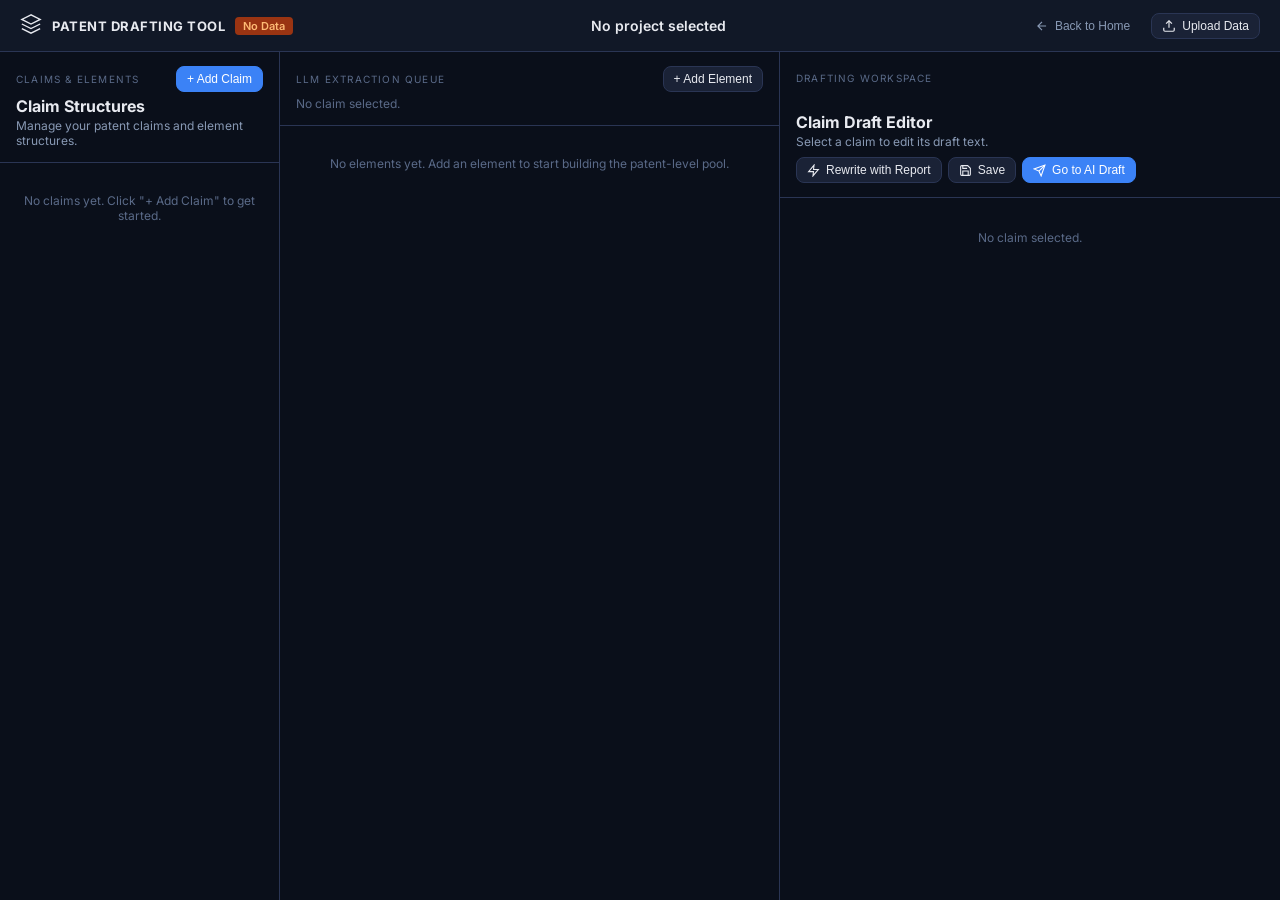
<file: static/workspace.html>
<!DOCTYPE html>
<html lang="en">
<head>
  <meta charset="UTF-8">
  <meta name="viewport" content="width=device-width, initial-scale=1.0">
  <title>Claim Workspace — Patent Drafting Tool</title>
  <link rel="stylesheet" href="/static/cs/style.css?v=11">
  <link href="https://fonts.googleapis.com/css2?family=Inter:wght@400;500;600;700&display=swap" rel="stylesheet">
</head>
<body class="workspace-page">

  <!-- ═══════════════════════════════════════════════════════════
       NAVBAR
       ═══════════════════════════════════════════════════════════ -->
  <nav class="ws-navbar">
    <div class="ws-navbar-left">
      <!-- Product logo / icon -->
      <div class="ws-navbar-logo">
        <svg viewBox="0 0 24 24" fill="none" stroke="currentColor" stroke-width="1.5" width="22" height="22">
          <path d="M12 2L2 7l10 5 10-5-10-5z"/>
          <path d="M2 17l10 5 10-5"/>
          <path d="M2 12l10 5 10-5"/>
        </svg>
      </div>
      <span class="ws-navbar-title">PATENT DRAFTING TOOL</span>
      <span class="ws-status-badge" id="statusBadge">No Data</span>
    </div>

    <div class="ws-navbar-center">
      <span class="ws-patent-name" id="navPatentName">Loading…</span>
    </div>

    <div class="ws-navbar-right">
      <button class="btn btn-sm btn-ghost" onclick="goHome()">
        <svg viewBox="0 0 24 24" fill="none" stroke="currentColor" stroke-width="2" width="14" height="14">
          <path d="M19 12H5M12 5l-7 7 7 7"/>
        </svg>
        Back to Home
      </button>
      <button class="btn btn-sm" onclick="goUpload()">
        <svg viewBox="0 0 24 24" fill="none" stroke="currentColor" stroke-width="2" width="14" height="14">
          <path d="M21 15v4a2 2 0 0 1-2 2H5a2 2 0 0 1-2-2v-4"/>
          <polyline points="17 8 12 3 7 8"/>
          <line x1="12" y1="3" x2="12" y2="15"/>
        </svg>
        Upload Data
      </button>
    </div>
  </nav>

  <!-- ═══════════════════════════════════════════════════════════
       WORKSPACE — 3-panel layout
       ═══════════════════════════════════════════════════════════ -->
  <div class="ws-layout">

    <!-- ── Left panel: Claims & Elements ──────────────────────── -->
    <section class="ws-panel" id="panelClaims">
      <div class="ws-panel-header">
        <div class="ws-panel-title-row">
          <span class="ws-panel-label">CLAIMS &amp; ELEMENTS</span>
          <button class="btn btn-sm btn-primary" id="btnAddClaim" onclick="openAddClaimModal()">
            + Add Claim
          </button>
        </div>
        <h2 class="ws-panel-title">Claim Structures</h2>
        <p class="ws-panel-subtitle">Manage your patent claims and element structures.</p>
      </div>
      <div class="ws-panel-body" id="claimList">
        <!-- Rendered by workspace.js — Phase 5 -->
        <p class="ws-empty-msg">No claims yet. Click "+ Add Claim" to get started.</p>
      </div>
    </section>

    <!-- ── Center panel: LLM Extraction Queue ─────────────────── -->
    <section class="ws-panel" id="panelQueue">
      <div class="ws-panel-header">
        <div class="ws-panel-title-row">
          <span class="ws-panel-label">LLM EXTRACTION QUEUE</span>
          <button class="btn btn-sm" id="btnAddElement" onclick="openAddElementModal()">
            + Add Element
          </button>
        </div>
        <div class="ws-queue-hint" id="queueHint">
          No claim selected.
        </div>
      </div>
      <div class="ws-panel-body" id="elementQueue">
        <!-- Rendered by workspace.js — Phase 6 -->
        <p class="ws-empty-msg">No elements yet. Add an element to start building the patent-level pool.</p>
      </div>
    </section>

    <!-- ── Right panel: Claim Draft Editor ────────────────────── -->
    <section class="ws-panel" id="panelDraft">
      <div class="ws-panel-header ws-draft-panel-header">

        <!-- Row 1: section label + save status -->
        <div class="ws-draft-header-top">
          <span class="ws-panel-label">DRAFTING WORKSPACE</span>
          <div class="ws-draft-save-status" id="draftSaveStatus" style="visibility:hidden;">
            <svg viewBox="0 0 24 24" fill="none" stroke="currentColor" stroke-width="2" width="12" height="12">
              <circle cx="12" cy="12" r="10"/><polyline points="12 6 12 12 16 14"/>
            </svg>
            <span id="draftSaveStatusText">Not saved yet</span>
          </div>
        </div>

        <!-- Row 2: title + subtitle -->
        <h2 class="ws-panel-title" style="margin-top:6px;">Claim Draft Editor</h2>
        <p class="ws-panel-subtitle" id="draftClaimLabel">Select a claim to edit its draft text.</p>

        <!-- Row 3: action buttons -->
        <div class="ws-draft-action-row">
          <button class="btn btn-sm" onclick="rewriteWithReport()">
            <svg viewBox="0 0 24 24" fill="none" stroke="currentColor" stroke-width="2" width="13" height="13">
              <polygon points="13 2 3 14 12 14 11 22 21 10 12 10 13 2"/>
            </svg>
            Rewrite with Report
          </button>
          <button class="btn btn-sm" id="btnSaveDraft" onclick="saveDraftText()" disabled>
            <svg viewBox="0 0 24 24" fill="none" stroke="currentColor" stroke-width="2" width="13" height="13">
              <path d="M19 21H5a2 2 0 0 1-2-2V5a2 2 0 0 1 2-2h11l5 5v11a2 2 0 0 1-2 2z"/>
              <polyline points="17 21 17 13 7 13 7 21"/>
              <polyline points="7 3 7 8 15 8"/>
            </svg>
            Save
          </button>
          <button class="btn btn-sm btn-primary" onclick="goToAIDraft()">
            <svg viewBox="0 0 24 24" fill="none" stroke="currentColor" stroke-width="2" width="13" height="13">
              <line x1="22" y1="2" x2="11" y2="13"/>
              <polygon points="22 2 15 22 11 13 2 9 22 2"/>
            </svg>
            Go to AI Draft
          </button>
        </div>

      </div>
      <div class="ws-draft-body" id="draftBody">
        <p class="ws-empty-msg">No claim selected.</p>
      </div>
    </section>

  </div>

  <!-- ═══════════════════════════════════════════════════════════
       MODAL — Add Claim
       ═══════════════════════════════════════════════════════════ -->
  <div id="addClaimModal" class="modal-overlay">
    <div class="modal">
      <div class="modal-header">
        <div>
          <h3>Add Claim</h3>
          <p>Define the claim type and dependency</p>
        </div>
        <button class="modal-close" onclick="closeAddClaimModal()">&times;</button>
      </div>

      <div class="modal-body">
        <!-- Dependency type -->
        <div class="form-section">
          <label class="form-label">Dependency Type *</label>
          <div class="radio-group">
            <label class="radio-label">
              <input type="radio" name="claimDependencyType" value="independent"
                     onchange="onDependencyTypeChange()" checked>
              Independent
            </label>
            <label class="radio-label">
              <input type="radio" name="claimDependencyType" value="dependent"
                     onchange="onDependencyTypeChange()">
              Dependent
            </label>
          </div>
        </div>

        <!-- Category -->
        <div class="form-section">
          <label class="form-label" for="selectClaimCategory">Claim Category *</label>
          <select id="selectClaimCategory">
            <option value="apparatus">Apparatus</option>
            <option value="method">Method</option>
          </select>
        </div>

        <!-- Parent claims — only visible when dependent is selected -->
        <div class="form-section" id="parentClaimSection" style="display:none;">
          <label class="form-label">Parent Claims * <span style="font-size:11px;color:var(--text-muted)">(select one or more)</span></label>
          <div id="parentClaimCheckboxes" style="max-height:140px;overflow-y:auto;padding:4px 0;"></div>
        </div>
      </div>

      <div class="modal-footer">
        <button class="btn" onclick="closeAddClaimModal()">Cancel</button>
        <button class="btn btn-primary" onclick="submitAddClaim()">Add Claim</button>
      </div>
    </div>
  </div>

  <!-- ═══════════════════════════════════════════════════════════
       MODAL — Claim Draft Generator
       ═══════════════════════════════════════════════════════════ -->
  <div id="claimDraftModal" class="modal-overlay">
    <div class="modal-box" style="max-width:560px;">
      <div class="modal-header">
        <span id="claimDraftModalTitle" class="modal-title">Generate Claim Draft</span>
        <button class="modal-close" onclick="closeClaimDraftModal()">✕</button>
      </div>
      <div class="modal-body" style="display:flex;flex-direction:column;gap:14px;">

        <!-- System name — independent only -->
        <div class="form-section" id="draftSystemNameRow">
          <label class="form-label">System name <span style="font-size:11px;color:var(--text-muted)">e.g. an adjustable mounting system (1)</span></label>
          <input id="draftSystemName" type="text" class="form-input" placeholder="an adjustable equipment mounting system (1)">
        </div>

        <!-- Method purpose — independent method only -->
        <div class="form-section" id="draftPurposeRow" style="display:none;">
          <label class="form-label">Method purpose <span style="font-size:11px;color:var(--text-muted)">e.g. mounting equipment on a body</span></label>
          <input id="draftMethodPurpose" type="text" class="form-input" placeholder="mounting equipment on a body">
        </div>

        <!-- Inventive-step checkboxes — independent apparatus only -->
        <div id="draftInventiveSection" style="display:none;">
          <label class="form-label" style="margin-bottom:6px;">
            Elements contributing to inventive step
            <span style="font-size:11px;color:var(--text-muted)">(checked → "characterized in that")</span>
          </label>
          <div id="draftInventiveCheckboxes" style="max-height:160px;overflow-y:auto;padding:4px 0;
            border:1px solid var(--border);border-radius:6px;padding:8px;"></div>
        </div>

        <!-- Result -->
        <div id="draftResultArea"></div>
      </div>
      <div class="modal-footer">
        <button class="btn" onclick="closeClaimDraftModal()">Cancel</button>
        <button class="btn btn-primary" onclick="submitClaimDraft()">Generate</button>
      </div>
    </div>
  </div>

  <!-- ═══════════════════════════════════════════════════════════
       MODAL — Element Definition (create + edit)
       ═══════════════════════════════════════════════════════════ -->
  <div id="elementDefModal" class="modal-overlay">
    <div class="modal elem-def-modal">

      <!-- Header -->
      <div class="modal-header elem-def-header">
        <div class="elem-def-header-left">
          <span class="elem-studio-label">DRAFTING STUDIO</span>
          <h3>Element Definition</h3>
          <p>Precision drafting with AI assistance.</p>
        </div>
        <div class="elem-def-header-right">
          <button class="btn btn-sm btn-ghost" onclick="closeElementDefModal()">Back to claims</button>
          <button class="modal-close" onclick="closeElementDefModal()">&times;</button>
        </div>
      </div>

      <div class="modal-body elem-def-body">

        <!-- Breadcrumb + ID — edit mode only -->
        <div id="elemContextRow" class="elem-context-row" style="display:none;">
          <div class="elem-breadcrumb">
            <span class="elem-breadcrumb-section">CLAIMS</span>
            <span class="elem-breadcrumb-sep">›</span>
            <span id="elemBreadcrumbName" class="elem-breadcrumb-name"></span>
          </div>
          <span id="elemIdBadge" class="elem-id-badge"></span>
        </div>

        <!-- Element name row -->
        <div class="form-section elem-name-section">
          <div class="elem-name-row">
            <div class="elem-name-field">
              <label class="form-label" for="defElementName">Element Name *</label>
              <input type="text" id="defElementName" placeholder="e.g. Turbine Blade">
            </div>
            <span id="elemSavedBadge" class="elem-saved-badge" style="display:none;">Saved</span>
          </div>
          <div id="elemSlotInfo" class="elem-slot-info" style="display:none;"></div>
        </div>

        <!-- Reference number -->
        <div class="form-section">
          <label class="form-label" for="defReferenceNumber">Reference Number <span style="color:var(--accent)">*</span></label>
          <input type="text" id="defReferenceNumber" required maxlength="10" pattern="(?=.*[A-Za-z0-9])[A-Za-z0-9'\-]{1,10}" placeholder="e.g. 5, 12, 5a, M, 12-A">
          <p style="font-size:11px;color:var(--text-muted);margin-top:4px">Required. 1-10 chars: letters, digits, apostrophe, hyphen.</p>
        </div>

        <!-- Linked claims context — populated in edit mode -->
        <div class="form-section" id="linkedClaimsSection">
          <label class="form-label">Linked Claims</label>
          <div id="linkedClaimsList" class="linked-claims-list">
            <p class="elem-no-links">No linked claims yet.</p>
          </div>
        </div>

        <div class="elem-def-divider"></div>

        <!-- Definition area -->
        <div class="form-section elem-def-section">
          <div class="elem-def-toolbar">
            <div class="elem-def-toolbar-left">
              <button class="btn btn-sm btn-primary elem-ai-btn" onclick="aiSuggestDefinition()">
                <svg viewBox="0 0 24 24" fill="none" stroke="currentColor" stroke-width="2" width="13" height="13">
                  <polygon points="13 2 3 14 12 14 11 22 21 10 12 10 13 2"/>
                </svg>
                AI Suggest Definition
              </button>
            </div>
            <div class="elem-def-toolbar-right">
              <button class="btn btn-sm btn-ghost" onclick="copyDefinition()" title="Copy definition text">
                <svg viewBox="0 0 24 24" fill="none" stroke="currentColor" stroke-width="2" width="13" height="13">
                  <rect x="9" y="9" width="13" height="13" rx="2"/>
                  <path d="M5 15H4a2 2 0 0 1-2-2V4a2 2 0 0 1 2-2h9a2 2 0 0 1 2 2v1"/>
                </svg>
                Copy
              </button>
              <button class="btn btn-sm btn-ghost" onclick="clearDefinition()" title="Clear definition text">
                <svg viewBox="0 0 24 24" fill="none" stroke="currentColor" stroke-width="2" width="13" height="13">
                  <path d="M20 5H9l-7 7 7 7h11a2 2 0 0 0 2-2V7a2 2 0 0 0-2-2z"/>
                  <line x1="18" y1="9" x2="12" y2="15"/>
                  <line x1="12" y1="9" x2="18" y2="15"/>
                </svg>
                Clear
              </button>
            </div>
          </div>

          <div class="elem-def-status" id="elemDefStatus">
            <svg viewBox="0 0 24 24" fill="none" stroke="currentColor" stroke-width="2" width="12" height="12">
              <circle cx="12" cy="12" r="10"/>
              <polyline points="12 6 12 12 16 14"/>
            </svg>
            Not saved yet
          </div>

          <textarea id="defDefinitionText" rows="7"
                    placeholder="Enter the technical definition for this element…"
                    oninput="onDefinitionInput()"></textarea>
        </div>

      </div>

      <div class="modal-footer">
        <button class="btn" onclick="closeElementDefModal()">Cancel</button>
        <button class="btn btn-primary" onclick="submitElementDef()">
          <svg viewBox="0 0 24 24" fill="none" stroke="currentColor" stroke-width="2" width="13" height="13">
            <path d="M19 21H5a2 2 0 0 1-2-2V5a2 2 0 0 1 2-2h11l5 5v11a2 2 0 0 1-2 2z"/>
            <polyline points="17 21 17 13 7 13 7 21"/>
            <polyline points="7 3 7 8 15 8"/>
          </svg>
          Save &amp; Close
        </button>
      </div>

    </div>
  </div>

  <!-- ═══════════════════════════════════════════════════════════
       MODAL — Link Element to Claim
       ═══════════════════════════════════════════════════════════ -->
  <div id="addElementsModal" class="modal-overlay">
    <div class="modal" style="max-width:420px;">
      <div class="modal-header">
        <div>
          <h3 id="addElemsModalTitle">Add Elements to Claim</h3>
          <p>Link a patent-level element to this claim</p>
        </div>
        <button class="modal-close" onclick="closeAddElementsModal()">&times;</button>
      </div>
      <div class="modal-body">
        <div class="form-section">
          <label class="form-label" for="selectElemToLink">Element</label>
          <select id="selectElemToLink">
            <option value="">— select an element —</option>
          </select>
        </div>
      </div>
      <div class="modal-footer">
        <button class="btn" onclick="closeAddElementsModal()">Cancel</button>
        <button class="btn btn-primary" id="btnConfirmLinkElem" onclick="submitLinkElement()">Link</button>
      </div>
    </div>
  </div>

  <!-- ═══════════════════════════════════════════════════════════
       MODAL — Upload Data
       ═══════════════════════════════════════════════════════════ -->
  <div id="uploadModal" class="modal-overlay">
    <div class="modal" style="max-width:480px;">
      <div class="modal-header">
        <div>
          <h3>Upload Data</h3>
          <p>Upload a patent Excel file to build the vector collections</p>
        </div>
        <button class="modal-close" onclick="closeUploadModal()">&times;</button>
      </div>

      <div class="modal-body">
        <!-- File picker -->
        <div class="form-section" id="uploadFileSection">
          <label class="form-label">Excel File (.xlsx / .xls)</label>
          <div class="upload-file-area">
            <input type="file" id="uploadFileInput" accept=".xlsx,.xls"
                   onchange="onUploadFileChange()" style="display:none;">
            <label for="uploadFileInput" class="upload-file-btn">
              <svg viewBox="0 0 24 24" fill="none" stroke="currentColor" stroke-width="2" width="14" height="14">
                <path d="M21 15v4a2 2 0 0 1-2 2H5a2 2 0 0 1-2-2v-4"/>
                <polyline points="17 8 12 3 7 8"/>
                <line x1="12" y1="3" x2="12" y2="15"/>
              </svg>
              Choose file
            </label>
            <span id="uploadFileName" class="upload-file-name">No file selected</span>
          </div>
        </div>

        <!-- Status area — hidden until upload starts -->
        <div id="uploadStatus" class="upload-status" style="display:none;"></div>
      </div>

      <div class="modal-footer">
        <button class="btn" id="btnUploadCancel" onclick="closeUploadModal()">Cancel</button>
        <button class="btn btn-primary" id="btnUploadSubmit" onclick="submitUpload()" disabled>
          <svg viewBox="0 0 24 24" fill="none" stroke="currentColor" stroke-width="2" width="13" height="13">
            <path d="M21 15v4a2 2 0 0 1-2 2H5a2 2 0 0 1-2-2v-4"/>
            <polyline points="17 8 12 3 7 8"/>
            <line x1="12" y1="3" x2="12" y2="15"/>
          </svg>
          Upload
        </button>
      </div>
    </div>
  </div>

  <!-- ═══════════════════════════════════════════════════════════
       MODAL — AI Suggestions
       ═══════════════════════════════════════════════════════════ -->
  <div id="aiSuggestionsModal" class="modal-overlay">
    <div class="modal" style="max-width:800px;">
      <div class="modal-header">
        <div>
          <h3>AI Suggestions</h3>
          <p>RAG + LLM generated definition fragments</p>
        </div>
        <button class="modal-close" onclick="closeAiSuggestionsModal()">&times;</button>
      </div>
      <div class="modal-body" id="aiSuggestionsContent" style="max-height:500px;overflow-y:auto;">
      </div>
      <div class="modal-footer">
        <button class="btn" onclick="closeAiSuggestionsModal()">Close</button>
      </div>
    </div>
  </div>

  <!-- ═══════════════════════════════════════════════════════════
       WORKSPACE DOCUMENT ASSISTANT — Floating button + right drawer
       ═══════════════════════════════════════════════════════════ -->
  <button class="assistant-fab" id="assistantFab" onclick="toggleAssistantDrawer(true)" title="Document Assistant">
    <svg viewBox="0 0 24 24" fill="none" stroke="currentColor" stroke-width="2" width="20" height="20">
      <path d="M21 15a2 2 0 0 1-2 2H7l-4 4V5a2 2 0 0 1 2-2h14a2 2 0 0 1 2 2z"/>
    </svg>
    <span>Document Assistant</span>
  </button>

  <div class="assistant-overlay" id="assistantOverlay" onclick="toggleAssistantDrawer(false)"></div>

  <aside class="assistant-drawer" id="assistantDrawer" aria-hidden="true">
    <div class="assistant-drawer-header">
      <div>
        <h3>Document Assistant</h3>
        <p>Offline drafting helper grounded in your project documents.</p>
      </div>
      <button class="modal-close" onclick="toggleAssistantDrawer(false)" aria-label="Close">&times;</button>
    </div>

    <div class="assistant-mode-selector" role="tablist">
      <button class="assistant-mode-btn active" data-mode="P1" onclick="selectAssistantMode('P1')">Core Problem</button>
      <button class="assistant-mode-btn" data-mode="P2" onclick="selectAssistantMode('P2')">Claim Structure</button>
      <button class="assistant-mode-btn" data-mode="P3" onclick="selectAssistantMode('P3')">Element Lookup</button>
    </div>

    <div class="assistant-term-row" id="assistantTermRow">
      <label class="form-label" for="assistantTermInput">Element / term</label>
      <input type="text" id="assistantTermInput" placeholder="e.g. locking nut, hub, support arm">
    </div>

    <div class="assistant-elements-row" id="assistantElementsRow">
      <label class="form-label" for="assistantElementsInput">Invention elements (numbered list)</label>
      <textarea id="assistantElementsInput" rows="6"
        placeholder="1. Four-bar mechanism for sway brace positioning&#10;2. Vertical-plane movement of sway brace shoes&#10;3. Mechanical clamp for fixation"></textarea>
    </div>

    <div class="assistant-ask-row">
      <button class="btn btn-primary" id="assistantAskBtn" onclick="askAssistant()">
        <svg viewBox="0 0 24 24" fill="none" stroke="currentColor" stroke-width="2" width="13" height="13">
          <line x1="22" y1="2" x2="11" y2="13"/>
          <polygon points="22 2 15 22 11 13 2 9 22 2"/>
        </svg>
        Ask
      </button>
      <span class="assistant-ask-hint" id="assistantAskHint"></span>
    </div>

    <div class="assistant-result" id="assistantResult">
      <p class="ws-empty-msg">Pick a mode above and press Ask.</p>
    </div>
  </aside>

  <script src="/static/jss/workspace.js?v=11"></script>
</body>
</html>
</file>
<file: static/cs/style.css>
/* ═══════════════════════════════════════════════════════════════
   Patent Drafting Tool — Dark Theme (matching slide design)
   ═══════════════════════════════════════════════════════════════ */

:root {
  --bg-primary: #0a0f1a;
  --bg-secondary: #111827;
  --bg-card: #1a2236;
  --bg-card-hover: #1f2a42;
  --bg-input: #0f1628;
  --border: #2a3554;
  --border-light: #3b4a6b;
  --text-primary: #e8eaf0;
  --text-secondary: #8899b4;
  --text-muted: #5a6a88;
  --accent: #3b82f6;
  --accent-hover: #2563eb;
  --accent-glow: rgba(59, 130, 246, 0.25);
  --success: #22c55e;
  --warning: #eab308;
  --danger: #ef4444;
  --tag-blue: #1e40af;
  --tag-green: #166534;
  --tag-orange: #9a3412;
  --radius: 8px;
  --radius-lg: 12px;
}

* { margin: 0; padding: 0; box-sizing: border-box; }

body {
  font-family: 'Inter', 'Segoe UI', system-ui, -apple-system, sans-serif;
  background: var(--bg-primary);
  color: var(--text-primary);
  min-height: 100vh;
  overflow-x: hidden;
}

/* ── Scrollbar ───────────────────────────────────────────────── */
::-webkit-scrollbar { width: 6px; height: 6px; }
::-webkit-scrollbar-track { background: var(--bg-secondary); }
::-webkit-scrollbar-thumb { background: var(--border); border-radius: 3px; }
::-webkit-scrollbar-thumb:hover { background: var(--border-light); }

/* ── Topbar ──────────────────────────────────────────────────── */
.topbar {
  display: flex;
  align-items: center;
  justify-content: space-between;
  padding: 12px 24px;
  background: var(--bg-secondary);
  border-bottom: 1px solid var(--border);
  height: 56px;
  position: sticky;
  top: 0;
  z-index: 100;
}

.topbar-logo {
  display: flex;
  align-items: center;
  gap: 10px;
  font-weight: 700;
  font-size: 14px;
  color: var(--text-primary);
  letter-spacing: 0.5px;
}

.topbar-logo svg { width: 28px; height: 28px; }

.topbar-nav {
  display: flex;
  align-items: center;
  gap: 16px;
}

.topbar-title {
  font-size: 13px;
  color: var(--text-secondary);
  letter-spacing: 1px;
  text-transform: uppercase;
}

/* ── Buttons ─────────────────────────────────────────────────── */
.btn {
  display: inline-flex;
  align-items: center;
  gap: 6px;
  padding: 8px 16px;
  border: 1px solid var(--border);
  border-radius: var(--radius);
  background: var(--bg-card);
  color: var(--text-primary);
  font-size: 13px;
  font-weight: 500;
  cursor: pointer;
  transition: all 0.15s;
  white-space: nowrap;
}
.btn:hover { background: var(--bg-card-hover); border-color: var(--border-light); }

.btn-primary {
  background: var(--accent);
  border-color: var(--accent);
  color: #fff;
}
.btn-primary:hover { background: var(--accent-hover); }

.btn-sm { padding: 5px 10px; font-size: 12px; }
.btn-icon { padding: 6px; width: 32px; height: 32px; justify-content: center; }

.btn-ghost {
  background: transparent;
  border-color: transparent;
  color: var(--text-secondary);
}
.btn-ghost:hover { color: var(--text-primary); background: var(--bg-card); }

/* ── Tags / Badges ───────────────────────────────────────────── */
.tag {
  display: inline-flex;
  align-items: center;
  padding: 2px 8px;
  border-radius: 4px;
  font-size: 11px;
  font-weight: 600;
  letter-spacing: 0.3px;
}
.tag-blue { background: var(--tag-blue); color: #93c5fd; }
.tag-green { background: var(--tag-green); color: #86efac; }
.tag-orange { background: var(--tag-orange); color: #fdba74; }

/* ── Inputs ──────────────────────────────────────────────────── */
input[type="text"], input[type="search"], textarea, select {
  background: var(--bg-input);
  border: 1px solid var(--border);
  border-radius: var(--radius);
  color: var(--text-primary);
  padding: 8px 12px;
  font-size: 13px;
  font-family: inherit;
  width: 100%;
  transition: border-color 0.15s;
}
input:focus, textarea:focus, select:focus {
  outline: none;
  border-color: var(--accent);
  box-shadow: 0 0 0 3px var(--accent-glow);
}
textarea { resize: vertical; min-height: 80px; }

::placeholder { color: var(--text-muted); }

/* ═══════════════════════════════════════════════════════════════
   PAGE: Dashboard / Workspace Selection
   ═══════════════════════════════════════════════════════════════ */
.page { display: none; }
.page.active { display: flex; flex-direction: column; min-height: calc(100vh - 52px); }

.dashboard {
  display: flex;
  min-height: calc(100vh - 56px);
}

.dashboard-sidebar {
  width: 320px;
  background: var(--bg-secondary);
  border-right: 1px solid var(--border);
  padding: 24px;
  display: flex;
  flex-direction: column;
  gap: 16px;
}

.dashboard-sidebar h2 {
  font-size: 11px;
  text-transform: uppercase;
  letter-spacing: 1.5px;
  color: var(--text-muted);
  margin-bottom: 4px;
}
.dashboard-sidebar h3 {
  font-size: 18px;
  font-weight: 600;
}

.project-list {
  display: flex;
  flex-direction: column;
  gap: 8px;
  flex: 1;
  overflow-y: auto;
}

.project-item {
  background: var(--bg-card);
  border: 1px solid var(--border);
  border-radius: var(--radius);
  padding: 14px 16px;
  cursor: pointer;
  transition: all 0.15s;
  display: flex;
  justify-content: space-between;
  align-items: center;
}
.project-item:hover { border-color: var(--accent); background: var(--bg-card-hover); }
.project-item.active { border-color: var(--accent); box-shadow: 0 0 0 2px var(--accent-glow); }

.project-item-name { font-weight: 600; font-size: 14px; }
.project-item-sub { font-size: 11px; color: var(--text-muted); margin-top: 2px; }
.project-item--stacked { flex-direction: column; align-items: stretch; gap: 8px; }
.project-item--stacked .project-item-info { width: 100%; }
.project-item-actions { display: flex; flex-wrap: wrap; gap: 4px; justify-content: flex-end; }

.dashboard-main {
  flex: 1;
  display: flex;
  flex-direction: column;
  align-items: center;
  justify-content: center;
  background: linear-gradient(135deg, var(--bg-primary) 0%, #0d1525 100%);
  position: relative;
  overflow: hidden;
  padding: 40px 24px;
}

/* HURJET photo as a faded full-bleed backdrop — visually equivalent to
   PowerPoint's "Send to Back" with reduced transparency. We layer the
   image on ::after (very low opacity) and an extra dark gradient on
   ::before so the hero content sits on a calm dim wash, not a busy
   photo. */
.dashboard-main::after {
  content: '';
  position: absolute;
  inset: 0;
  background: url('/static/img/hurjet-bogaz.jpg') center / cover no-repeat;
  opacity: 0.18;
  pointer-events: none;
  z-index: 0;
}

.dashboard-main::before {
  content: '';
  position: absolute;
  inset: 0;
  background: linear-gradient(
    135deg,
    rgba(11, 17, 32, 0.55) 0%,
    rgba(11, 17, 32, 0.25) 50%,
    rgba(11, 17, 32, 0.55) 100%
  );
  pointer-events: none;
  z-index: 0;
}

.dashboard-hero {
  /* Stacked vertically: small TUSAŞ logo, the "PATENT DRAFTING TOOL"
     heading, the two info cards, and the HURJET photo as a smaller
     contained element at the bottom (NOT a full-bleed background). */
  text-align: center;
  z-index: 1;
  position: relative;
  display: flex;
  flex-direction: column;
  align-items: center;
  gap: 24px;
  max-width: 900px;
  width: 100%;
}

.dashboard-brand-logo {
  /* Color logo flattened to white via brightness/invert so it reads as
     a clean monochrome mark against the dark background. */
  width: clamp(120px, 16vw, 180px);
  height: auto;
  filter: brightness(0) invert(1);
  opacity: 0.92;
  user-select: none;
  pointer-events: none;
}

.dashboard-hero h1 {
  font-size: 32px;
  font-weight: 700;
  letter-spacing: 2px;
  margin: 0;
}
.dashboard-hero h1 span { color: var(--accent); }

.dashboard-cards {
  display: flex;
  gap: 32px;
  margin: 4px 0 12px;
}
.dashboard-card {
  text-align: center;
  padding: 24px;
}

.dashboard-card h4 {
  font-size: 13px;
  text-transform: uppercase;
  letter-spacing: 1px;
  color: var(--text-secondary);
  margin-bottom: 8px;
}
.dashboard-card p {
  font-size: 12px;
  color: var(--text-muted);
  max-width: 200px;
}

/* ═══════════════════════════════════════════════════════════════
   PAGE: Main Editor (3-panel)
   ═══════════════════════════════════════════════════════════════ */
.editor-layout {
  display: grid;
  grid-template-columns: 280px 1fr 1fr;
  gap: 0;
  flex: 1;
  min-height: calc(100vh - 56px);
}

.panel {
  border-right: 1px solid var(--border);
  display: flex;
  flex-direction: column;
  overflow: hidden;
}
.panel:last-child { border-right: none; }

.panel-header {
  padding: 16px 20px;
  border-bottom: 1px solid var(--border);
  display: flex;
  flex-direction: column;
  gap: 4px;
}
.panel-header-row {
  display: flex;
  align-items: center;
  justify-content: space-between;
}
.panel-label {
  font-size: 10px;
  text-transform: uppercase;
  letter-spacing: 1.2px;
  color: var(--text-muted);
}
.panel-title {
  font-size: 16px;
  font-weight: 700;
}
.panel-subtitle {
  font-size: 12px;
  color: var(--text-secondary);
}

.panel-body {
  flex: 1;
  overflow-y: auto;
  padding: 12px;
}

/* ── Claims Panel (Left) ─────────────────────────────────────── */
.claim-block {
  background: var(--bg-card);
  border: 1px solid var(--border);
  border-radius: var(--radius);
  margin-bottom: 12px;
  overflow: hidden;
}
.claim-block-header {
  display: flex;
  align-items: center;
  justify-content: space-between;
  padding: 10px 14px;
  background: var(--bg-card);
  border-bottom: 1px solid var(--border);
}
.claim-block-header .claim-name {
  font-weight: 600;
  font-size: 14px;
  display: flex;
  align-items: center;
  gap: 8px;
}

.element-tree {
  padding: 8px;
}
.element-tree-title {
  font-size: 10px;
  text-transform: uppercase;
  letter-spacing: 1px;
  color: var(--text-muted);
  padding: 6px 8px;
  display: flex;
  align-items: center;
  justify-content: space-between;
}

.element-item {
  display: flex;
  align-items: center;
  justify-content: space-between;
  padding: 7px 10px;
  border-radius: 6px;
  font-size: 13px;
  cursor: pointer;
  transition: background 0.1s;
}
.element-item:hover { background: var(--bg-card-hover); }
.element-item-actions {
  display: flex;
  gap: 4px;
  opacity: 0;
  transition: opacity 0.15s;
}
.element-item:hover .element-item-actions { opacity: 1; }
.element-item-actions button {
  background: none;
  border: none;
  color: var(--text-muted);
  cursor: pointer;
  font-size: 14px;
  padding: 2px;
}
.element-item-actions button:hover { color: var(--text-primary); }
.element-item-actions .del:hover { color: var(--danger); }

.search-box {
  position: relative;
  margin: 8px;
}
.search-box input { padding-left: 32px; }
.search-box svg {
  position: absolute;
  left: 10px;
  top: 50%;
  transform: translateY(-50%);
  width: 14px;
  height: 14px;
  color: var(--text-muted);
}

/* ── Extraction Queue (Middle) ───────────────────────────────── */
.queue-item {
  display: flex;
  align-items: center;
  justify-content: space-between;
  padding: 10px 14px;
  background: var(--bg-card);
  border: 1px solid var(--border);
  border-radius: var(--radius);
  margin-bottom: 6px;
  cursor: pointer;
  transition: all 0.15s;
}
.queue-item:hover {
  border-color: var(--accent);
  background: var(--bg-card-hover);
}
.queue-item-left {
  display: flex;
  align-items: center;
  gap: 10px;
}
.queue-item-check {
  width: 18px;
  height: 18px;
  border: 2px solid var(--border-light);
  border-radius: 50%;
  display: flex;
  align-items: center;
  justify-content: center;
  flex-shrink: 0;
}
.queue-item-check.done {
  background: var(--success);
  border-color: var(--success);
}
.queue-item-check.done::after {
  content: '✓';
  color: #fff;
  font-size: 11px;
}
.queue-item-name { font-size: 13px; font-weight: 500; }
.queue-item-status {
  font-size: 11px;
  color: var(--text-muted);
}

/* ── Draft Editor (Right) ────────────────────────────────────── */
.draft-toolbar {
  display: flex;
  gap: 8px;
  padding: 12px 16px;
  border-bottom: 1px solid var(--border);
}

.draft-content {
  flex: 1;
  padding: 20px;
  overflow-y: auto;
}
.draft-content .draft-textarea {
  width: 100%;
  min-height: 400px;
  background: var(--bg-input);
  border: 1px solid var(--border);
  border-radius: var(--radius);
  color: var(--text-primary);
  padding: 16px;
  font-size: 13px;
  line-height: 1.7;
  font-family: 'Georgia', serif;
  resize: vertical;
}

/* ═══════════════════════════════════════════════════════════════
   PAGE: Draft Composer
   ═══════════════════════════════════════════════════════════════ */
.composer-layout {
  display: grid;
  grid-template-columns: 1fr 1fr;
  gap: 0;
  flex: 1;
}

.composer-panel {
  display: flex;
  flex-direction: column;
  overflow: hidden;
  max-height: calc(100vh - 120px);
}
.composer-panel:first-child { border-right: 1px solid var(--border); }

.composer-tabs {
  display: flex;
  gap: 0;
  border-bottom: 1px solid var(--border);
}
.composer-tab {
  padding: 12px 20px;
  font-size: 12px;
  font-weight: 600;
  text-transform: uppercase;
  letter-spacing: 0.8px;
  color: var(--text-muted);
  cursor: pointer;
  border-bottom: 2px solid transparent;
  transition: all 0.15s;
}
.composer-tab:hover { color: var(--text-secondary); }
.composer-tab.active {
  color: var(--accent);
  border-bottom-color: var(--accent);
}

.composer-content {
  flex: 1;
  padding: 20px;
  overflow-y: auto;
}

.composer-textarea {
  width: 100%;
  min-height: 300px;
  background: var(--bg-input);
  border: 1px solid var(--border);
  border-radius: var(--radius);
  color: var(--text-primary);
  padding: 16px;
  font-size: 13px;
  line-height: 1.7;
  font-family: inherit;
  resize: vertical;
}

.draft-section {
  margin-bottom: 20px;
}
.draft-section h4 {
  font-size: 14px;
  font-weight: 700;
  margin-bottom: 8px;
  color: var(--accent);
}
.draft-section p {
  font-size: 13px;
  line-height: 1.7;
  color: var(--text-secondary);
}

.composer-footer {
  padding: 12px 20px;
  border-top: 1px solid var(--border);
  display: flex;
  justify-content: center;
  gap: 12px;
}

/* ═══════════════════════════════════════════════════════════════
   MODALS
   ═══════════════════════════════════════════════════════════════ */
.modal-overlay {
  display: none;
  position: fixed;
  inset: 0;
  background: rgba(0, 0, 0, 0.65);
  z-index: 500;
  align-items: center;
  justify-content: center;
  backdrop-filter: blur(4px);
}
.modal-overlay.active { display: flex; }

.modal {
  background: var(--bg-secondary);
  border: 1px solid var(--border);
  border-radius: var(--radius-lg);
  width: 90%;
  max-width: 560px;
  max-height: 80vh;
  display: flex;
  flex-direction: column;
  box-shadow: 0 20px 60px rgba(0,0,0,0.5);
}
.modal-lg { max-width: 780px; }

.modal-header {
  padding: 20px 24px;
  border-bottom: 1px solid var(--border);
  display: flex;
  align-items: flex-start;
  justify-content: space-between;
}
.modal-header h3 { font-size: 18px; font-weight: 700; }
.modal-header p { font-size: 12px; color: var(--text-secondary); margin-top: 2px; }
.modal-close {
  background: none;
  border: none;
  color: var(--text-muted);
  font-size: 20px;
  cursor: pointer;
  padding: 4px;
}
.modal-close:hover { color: var(--text-primary); }

.modal-body {
  padding: 20px 24px;
  overflow-y: auto;
  flex: 1;
}

.modal-footer {
  padding: 16px 24px;
  border-top: 1px solid var(--border);
  display: flex;
  justify-content: flex-end;
  gap: 8px;
}

/* Element Definition Modal */
.def-element-bar {
  display: flex;
  align-items: center;
  gap: 12px;
  margin-bottom: 16px;
}
.def-element-bar .ref-num {
  background: var(--bg-card);
  border: 1px solid var(--border);
  border-radius: 6px;
  padding: 4px 10px;
  font-size: 13px;
  font-weight: 600;
}
.def-element-bar .el-name {
  font-size: 16px;
  font-weight: 700;
}
.def-element-bar .el-sub {
  font-size: 11px;
  color: var(--text-muted);
}

.def-actions {
  display: flex;
  gap: 8px;
  margin-bottom: 16px;
}

/* AI Suggestions Modal */
.suggestions-grid {
  display: grid;
  grid-template-columns: 1fr 1fr 1fr;
  gap: 12px;
}
.suggestion-col {
  background: var(--bg-card);
  border: 1px solid var(--border);
  border-radius: var(--radius);
  padding: 14px;
}
.suggestion-col h5 {
  font-size: 11px;
  text-transform: uppercase;
  letter-spacing: 1px;
  color: var(--accent);
  margin-bottom: 10px;
}
.suggestion-col ul {
  list-style: none;
  display: flex;
  flex-direction: column;
  gap: 6px;
}
.suggestion-col li {
  font-size: 12px;
  color: var(--text-secondary);
  padding: 6px 8px;
  border-radius: 4px;
  cursor: pointer;
  transition: background 0.1s;
}
.suggestion-col li:hover { background: var(--bg-card-hover); color: var(--text-primary); }
.suggestion-col li.selected { background: var(--accent); color: #fff; }

/* ── Upload Modal ────────────────────────────────────────────── */
.upload-zone {
  border: 2px dashed var(--border);
  border-radius: var(--radius-lg);
  padding: 40px;
  text-align: center;
  cursor: pointer;
  transition: border-color 0.15s;
}
.upload-zone:hover { border-color: var(--accent); }
.upload-zone svg { width: 40px; height: 40px; color: var(--text-muted); margin-bottom: 12px; }
.upload-zone p { font-size: 13px; color: var(--text-secondary); }

/* ── Loading / Spinner ───────────────────────────────────────── */
.spinner {
  width: 20px;
  height: 20px;
  border: 2px solid var(--border);
  border-top-color: var(--accent);
  border-radius: 50%;
  animation: spin 0.6s linear infinite;
  display: inline-block;
}
@keyframes spin { to { transform: rotate(360deg); } }

.loading-text {
  display: flex;
  align-items: center;
  gap: 8px;
  font-size: 13px;
  color: var(--text-secondary);
}

/* ── Responsive ──────────────────────────────────────────────── */
/* ═══════════════════════════════════════════════════════════════
   Workspace Layout
   ═══════════════════════════════════════════════════════════════ */
.ws-navbar { display:flex; align-items:center; justify-content:space-between; padding:10px 20px; background:var(--bg-secondary); border-bottom:1px solid var(--border); height:52px; position:sticky; top:0; z-index:100; }
.ws-navbar-left,.ws-navbar-right { display:flex; align-items:center; gap:10px; }
.ws-navbar-center { font-size:14px; font-weight:600; }
.ws-navbar-logo svg { width:22px; height:22px; }
.ws-navbar-title { font-size:13px; font-weight:700; letter-spacing:.5px; }
.ws-status-badge { padding:2px 8px; border-radius:4px; font-size:11px; font-weight:600; background:var(--tag-orange); color:#fdba74; }
.ws-status-badge--loaded { background:var(--tag-green); color:#86efac; }
.ws-patent-name { color:var(--text-primary); }

.ws-layout { display:grid; grid-template-columns:280px 1fr 1fr; min-height:calc(100vh - 52px); }
.ws-panel { border-right:1px solid var(--border); display:flex; flex-direction:column; overflow:hidden; }
.ws-panel:last-child { border-right:none; }
.ws-panel-header { padding:14px 16px; border-bottom:1px solid var(--border); }
.ws-panel-title-row { display:flex; align-items:center; justify-content:space-between; margin-bottom:4px; }
.ws-panel-label { font-size:10px; text-transform:uppercase; letter-spacing:1.2px; color:var(--text-muted); }
.ws-panel-title { font-size:16px; font-weight:700; margin:2px 0; }
.ws-panel-subtitle { font-size:12px; color:var(--text-secondary); }
.ws-panel-body { flex:1; overflow-y:auto; padding:10px; }
.ws-empty-msg { font-size:12px; color:var(--text-muted); text-align:center; padding:20px 0; }
.ws-queue-hint { font-size:12px; color:var(--text-muted); margin-top:4px; }
.ws-draft-action-row { display:flex; gap:6px; margin-top:8px; flex-wrap:wrap; }
.ws-draft-body { flex:1; padding:12px; overflow-y:auto; }
.ws-draft-body .draft-textarea { width:100%; min-height:300px; background:var(--bg-input); border:1px solid var(--border); border-radius:var(--radius); color:var(--text-primary); padding:14px; font-size:13px; line-height:1.7; font-family:'Georgia',serif; resize:vertical; }

/* ── Claim Cards ─────────────────────────────────────────────── */
.claim-card { background:var(--bg-card); border:1px solid var(--border); border-radius:var(--radius); margin-bottom:10px; overflow:hidden; cursor:pointer; transition:border-color .15s; }
.claim-card:hover { border-color:var(--border-light); }
.claim-card--selected { border-color:var(--accent); box-shadow:0 0 0 2px var(--accent-glow); }
.claim-card--independent { border-left:3px solid var(--accent); }
.claim-card--dependent { border-left:3px solid var(--warning); }
.claim-card.drag-over { border-color:var(--success); background:rgba(34,197,94,.05); }
.claim-card-header { display:flex; align-items:center; justify-content:space-between; padding:10px 12px; }
.claim-header-left { display:flex; align-items:center; gap:8px; }
.claim-header-right { display:flex; align-items:center; gap:6px; }
.claim-card-number { font-weight:700; font-size:14px; }
.claim-collapse-btn { background:none; border:none; color:var(--text-muted); cursor:pointer; font-size:14px; padding:2px 4px; }
.claim-delete-btn { background:none; border:none; color:var(--text-muted); cursor:pointer; font-size:13px; padding:2px; }
.claim-delete-btn:hover { color:var(--danger); }
.claim-dep-hint { font-size:11px; color:var(--text-muted); padding:0 12px 6px 28px; }

.claim-status-badge { font-size:11px; font-weight:600; padding:2px 8px; border-radius:4px; }
.claim-status--ready { background:var(--tag-green); color:#86efac; }
.claim-status--incomplete { background:var(--tag-orange); color:#fdba74; }

/* ── Element Tree ────────────────────────────────────────────── */
.claim-elem-tree { padding:6px 10px 10px; }
.claim-elem-tree-hdr { display:flex; align-items:center; justify-content:space-between; margin-bottom:4px; }
.elem-tree-label { font-size:10px; text-transform:uppercase; letter-spacing:1px; color:var(--text-muted); font-weight:600; }
.elem-tree-controls { display:flex; gap:2px; }
.elem-tree-ctrl-btn { background:var(--bg-card); border:1px solid var(--border); border-radius:4px; color:var(--text-muted); cursor:pointer; width:24px; height:24px; display:flex; align-items:center; justify-content:center; font-size:12px; }
.elem-tree-ctrl-btn:hover { color:var(--text-primary); border-color:var(--border-light); }
.elem-tree-ctrl-btn--disabled { opacity:.3; cursor:default; }
.elem-tree-stats { display:flex; justify-content:space-between; font-size:10px; color:var(--text-muted); padding:4px 0; }

.tree-elem-row { display:flex; align-items:center; padding:6px 8px; border-radius:4px; cursor:pointer; transition:background .1s; }
.tree-elem-row:hover { background:var(--bg-card-hover); }
.tree-elem-row--selected { background:rgba(59,130,246,.1); }
.tree-elem-bullet { color:var(--text-muted); margin-right:8px; font-size:16px; }
.tree-elem-name { font-size:13px; font-weight:500; flex:1; }
.tree-elem-selected-badge { font-size:9px; text-transform:uppercase; letter-spacing:.5px; color:var(--accent); font-weight:700; margin-right:6px; }
.tree-elem-actions { display:flex; align-items:center; gap:6px; }
.tree-elem-def-icon { font-size:14px; }
.def-icon--ready { color:var(--success); }
.def-icon--incomplete { color:var(--warning); }
.tree-elem-unlink-btn { background:none; border:none; color:var(--text-muted); cursor:pointer; font-size:12px; }
.tree-elem-unlink-btn:hover { color:var(--danger); }

/* ── Element Cards (Queue) ───────────────────────────────────── */
.element-card { display:flex; align-items:center; gap:10px; padding:14px 16px; background:rgba(202,138,4,.12); border:1px solid rgba(202,138,4,.25); border-radius:var(--radius); margin-bottom:8px; cursor:grab; transition:all .15s; }
.element-card:hover { border-color:rgba(202,138,4,.45); background:rgba(202,138,4,.18); }
.element-card:active { cursor:grabbing; opacity:.8; }
.element-drag-handle { color:var(--text-muted); font-size:18px; cursor:grab; user-select:none; line-height:1; }
.element-card-main { flex:1; }
.element-card-name { font-size:14px; font-weight:600; color:var(--text-primary); }
.element-card-meta { font-size:11px; color:var(--text-muted); margin-top:2px; }
.element-card-actions { display:flex; align-items:center; gap:8px; }
.element-drag-label { font-size:10px; text-transform:uppercase; letter-spacing:.5px; color:var(--text-muted); font-weight:600; }
.element-edit-btn { font-size:12px; }
.element-delete-btn { background:none; border:none; color:var(--text-muted); cursor:pointer; font-size:14px; padding:2px; }
.element-delete-btn:hover { color:var(--danger); }

/* Dashboard project list — destructive action stands out only on hover */
.project-item-delete { color: var(--text-muted); }
.project-item-delete:hover { color: var(--danger); background: rgba(239, 68, 68, 0.08); }

/* ── Element Def Modal ───────────────────────────────────────── */
.elem-def-modal { max-width:580px; }
.elem-studio-label { font-size:10px; text-transform:uppercase; letter-spacing:1.2px; color:var(--accent); font-weight:700; display:block; margin-bottom:2px; }
.elem-context-row { display:flex; align-items:center; justify-content:space-between; margin-bottom:12px; }
.elem-def-toolbar { display:flex; align-items:center; justify-content:space-between; margin-bottom:4px; }
.elem-def-toolbar-left { display:flex; align-items:center; gap:6px; }
.elem-def-toolbar-right { display:flex; align-items:center; gap:8px; }
.form-section { margin-bottom:14px; }
.form-label { font-size:12px; font-weight:600; color:var(--text-secondary); display:block; margin-bottom:6px; }

/* ── Patent Inputs (Inventor_QA etc.) ────────────────────────── */
.patent-input-card {
  background: var(--bg-card);
  border: 1px solid var(--border);
  border-radius: var(--radius-lg);
  padding: 16px;
}
.patent-input-card-header h4 {
  font-size: 14px;
  margin: 0 0 4px 0;
  color: var(--text-primary);
}
.patent-input-card-header p {
  font-size: 12px;
  color: var(--text-muted);
  margin: 0 0 12px 0;
}
.patent-input-card-tag {
  font-size: 11px;
  font-weight: 500;
  color: var(--accent);
  margin-left: 4px;
}
.patent-input-doc-list {
  margin-top: 8px;
  display: flex;
  flex-direction: column;
  gap: 4px;
}
.patent-input-doc-row {
  display: flex;
  align-items: center;
  gap: 10px;
  padding: 6px 10px;
  background: var(--bg-input);
  border: 1px solid var(--border);
  border-radius: var(--radius);
  font-size: 12px;
}
.patent-input-doc-name {
  flex: 1;
  color: var(--text-primary);
  overflow: hidden;
  text-overflow: ellipsis;
  white-space: nowrap;
}
.patent-input-doc-meta {
  color: var(--text-muted);
  font-size: 11px;
}
.patent-input-doc-actions {
  display: flex;
  gap: 4px;
}
.upload-file-area {
  display: flex;
  align-items: center;
  gap: 8px;
  flex-wrap: wrap;
}
.upload-file-name {
  font-size: 12px;
  color: var(--text-muted);
  flex: 1;
  min-width: 120px;
}

@media (max-width: 1200px) {
  .ws-layout { grid-template-columns:240px 1fr 1fr; }
  .editor-layout { grid-template-columns: 240px 1fr 1fr; }
}
@media (max-width: 900px) {
  .ws-layout { grid-template-columns:1fr; }
  .editor-layout { grid-template-columns: 1fr; }
  .dashboard { flex-direction: column; }
  .dashboard-sidebar { width: 100%; }
  .composer-layout { grid-template-columns: 1fr; }
  .suggestions-grid { grid-template-columns: 1fr; }
}

/* ═══════════════════════════════════════════════════════════════
   WORKSPACE DOCUMENT ASSISTANT (offline_qa_module)
   ═══════════════════════════════════════════════════════════════ */

/* FAB and drawer only render when a project is open */
body:not(.assistant-active) .assistant-fab,
body:not(.assistant-active) .assistant-drawer,
body:not(.assistant-active) .assistant-overlay { display: none !important; }

.assistant-fab {
  position: fixed;
  right: 24px;
  bottom: 24px;
  z-index: 80;
  display: inline-flex;
  align-items: center;
  gap: 8px;
  padding: 12px 18px;
  border: 1px solid var(--accent);
  border-radius: 999px;
  background: var(--accent);
  color: #fff;
  font-family: inherit;
  font-size: 13px;
  font-weight: 600;
  cursor: pointer;
  box-shadow: 0 8px 24px var(--accent-glow);
  transition: transform 0.15s ease, background 0.15s ease;
}
.assistant-fab:hover { background: var(--accent-hover); transform: translateY(-1px); }

.assistant-overlay {
  position: fixed;
  inset: 0;
  background: rgba(5, 8, 14, 0.45);
  z-index: 90;
  opacity: 0;
  pointer-events: none;
  transition: opacity 0.2s ease;
}
.assistant-overlay.open { opacity: 1; pointer-events: auto; }

.assistant-drawer {
  position: fixed;
  top: 0;
  right: 0;
  width: 440px;
  max-width: 95vw;
  height: 100vh;
  z-index: 100;
  background: var(--bg-secondary);
  border-left: 1px solid var(--border);
  box-shadow: -12px 0 32px rgba(0, 0, 0, 0.45);
  display: flex;
  flex-direction: column;
  transform: translateX(100%);
  transition: transform 0.25s ease;
  overflow: hidden;
}
.assistant-drawer.open { transform: translateX(0); }

.assistant-drawer-header {
  display: flex;
  align-items: flex-start;
  justify-content: space-between;
  padding: 18px 20px 14px;
  border-bottom: 1px solid var(--border);
}
.assistant-drawer-header h3 {
  margin: 0;
  font-size: 16px;
  font-weight: 600;
  color: var(--text-primary);
}
.assistant-drawer-header p {
  margin: 4px 0 0;
  font-size: 12px;
  color: var(--text-secondary);
}

.assistant-mode-selector {
  display: flex;
  gap: 6px;
  padding: 14px 20px 8px;
  border-bottom: 1px solid var(--border);
}
.assistant-mode-btn {
  flex: 1;
  padding: 8px 10px;
  border: 1px solid var(--border);
  border-radius: 6px;
  background: var(--bg-card);
  color: var(--text-secondary);
  font-family: inherit;
  font-size: 12px;
  font-weight: 500;
  cursor: pointer;
  transition: all 0.15s ease;
}
.assistant-mode-btn:hover { background: var(--bg-card-hover); color: var(--text-primary); }
.assistant-mode-btn.active {
  background: var(--accent);
  border-color: var(--accent);
  color: #fff;
}

/* Input rows hidden by default; shown via data-mode on the drawer */
.assistant-term-row     { display: none; padding: 12px 20px 0; }
.assistant-elements-row { display: none; padding: 12px 20px 0; }
.assistant-drawer[data-mode="P3"] .assistant-term-row     { display: block; }
.assistant-drawer[data-mode="P2"] .assistant-elements-row { display: block; }
.assistant-term-row input {
  width: 100%;
  padding: 8px 10px;
  background: var(--bg-input);
  border: 1px solid var(--border);
  border-radius: 6px;
  color: var(--text-primary);
  font-family: inherit;
  font-size: 13px;
}
.assistant-term-row input:focus { outline: none; border-color: var(--accent); }

.assistant-elements-row textarea {
  width: 100%;
  padding: 8px 10px;
  background: var(--bg-input);
  border: 1px solid var(--border);
  border-radius: 6px;
  color: var(--text-primary);
  font-family: inherit;
  font-size: 12px;
  line-height: 1.6;
  resize: vertical;
  box-sizing: border-box;
}
.assistant-elements-row textarea:focus { outline: none; border-color: var(--accent); }

.assistant-ask-row {
  display: flex;
  align-items: center;
  gap: 10px;
  padding: 12px 20px 14px;
  border-bottom: 1px solid var(--border);
}
.assistant-ask-hint { font-size: 12px; color: var(--text-muted); }

.assistant-result {
  flex: 1;
  overflow-y: auto;
  padding: 16px 20px 24px;
  display: flex;
  flex-direction: column;
  gap: 14px;
}
.assistant-result-header {
  display: flex;
  align-items: center;
  justify-content: space-between;
  gap: 10px;
}
.assistant-result-header h4 {
  margin: 0;
  font-size: 14px;
  font-weight: 600;
  color: var(--text-primary);
}

.assistant-support-badge {
  display: inline-block;
  padding: 3px 8px;
  border-radius: 999px;
  font-size: 11px;
  font-weight: 600;
  letter-spacing: 0.02em;
  border: 1px solid var(--border);
  background: var(--bg-card);
  color: var(--text-secondary);
}
.assistant-support-badge.support-explicit {
  background: rgba(34, 197, 94, 0.12);
  border-color: rgba(34, 197, 94, 0.4);
  color: #4ade80;
}
.assistant-support-badge.support-inferred {
  background: rgba(234, 179, 8, 0.12);
  border-color: rgba(234, 179, 8, 0.4);
  color: #facc15;
}
.assistant-support-badge.support-insufficient {
  background: rgba(239, 68, 68, 0.12);
  border-color: rgba(239, 68, 68, 0.4);
  color: #f87171;
}

.assistant-insufficient {
  padding: 12px 14px;
  border: 1px dashed var(--border-light);
  border-radius: 6px;
  background: var(--bg-card);
  color: var(--text-secondary);
  font-size: 13px;
  line-height: 1.55;
}

.assistant-answer-block {
  padding: 12px 14px;
  background: var(--bg-card);
  border: 1px solid var(--border);
  border-radius: 6px;
  color: var(--text-primary);
  font-size: 13px;
  line-height: 1.6;
}

.assistant-cs-section h5,
.assistant-evidence-section h5 {
  margin: 8px 0 8px;
  font-size: 11px;
  font-weight: 600;
  letter-spacing: 0.08em;
  text-transform: uppercase;
  color: var(--text-secondary);
}

.assistant-cs-card {
  padding: 12px 14px;
  margin-bottom: 8px;
  background: var(--bg-card);
  border: 1px solid var(--border);
  border-radius: 6px;
}
.assistant-cs-label {
  font-size: 12px;
  font-weight: 600;
  color: var(--text-primary);
  margin-bottom: 4px;
}
.assistant-cs-dep {
  font-size: 11px;
  color: var(--text-muted);
  margin-bottom: 6px;
}
.assistant-cs-features {
  margin: 6px 0;
  padding-left: 18px;
  color: var(--text-primary);
  font-size: 12.5px;
  line-height: 1.5;
}
.assistant-cs-reason {
  margin-top: 6px;
  font-size: 12px;
  color: var(--text-secondary);
  line-height: 1.5;
}
.assistant-cs-pac {
  margin-top: 8px;
  padding: 7px 10px;
  background: rgba(59, 130, 246, 0.08);
  border-left: 3px solid var(--accent);
  border-radius: 0 4px 4px 0;
  font-size: 12px;
  color: var(--text-primary);
  line-height: 1.55;
}
.assistant-cs-support {
  margin-top: 8px;
  display: flex;
  flex-wrap: wrap;
  align-items: center;
  gap: 6px;
}
.assistant-cs-note {
  font-size: 11.5px;
  color: var(--text-muted);
}
.assistant-cs-cautions {
  margin: 0;
  padding-left: 18px;
  color: var(--text-secondary);
  font-size: 12.5px;
  line-height: 1.55;
}
.assistant-cs-evidence {
  margin-top: 10px;
  padding-top: 8px;
  border-top: 1px solid var(--border);
}
.assistant-cs-evidence-label {
  font-size: 10px;
  font-weight: 600;
  letter-spacing: 0.07em;
  text-transform: uppercase;
  color: var(--text-muted);
  margin-bottom: 5px;
}
.assistant-cs-evidence-item {
  display: flex;
  gap: 8px;
  margin-bottom: 5px;
  line-height: 1.5;
}
.assistant-cs-evidence-eid {
  flex-shrink: 0;
  font-size: 10px;
  font-weight: 700;
  color: var(--accent);
  padding-top: 2px;
}
.assistant-cs-evidence-text {
  font-size: 11.5px;
  color: var(--text-secondary);
  font-style: italic;
}

.assistant-evidence-card {
  padding: 10px 12px;
  margin-bottom: 8px;
  background: var(--bg-card);
  border: 1px solid var(--border);
  border-radius: 6px;
}
.assistant-evidence-meta {
  font-size: 10.5px;
  letter-spacing: 0.04em;
  text-transform: uppercase;
  color: var(--text-muted);
  margin-bottom: 6px;
}
.assistant-evidence-note {
  font-size: 11.5px;
  font-style: italic;
  color: var(--text-secondary);
  margin-bottom: 6px;
}
.assistant-evidence-excerpt {
  font-size: 12.5px;
  color: var(--text-primary);
  line-height: 1.55;
}
.assistant-highlight {
  background: rgba(59, 130, 246, 0.25);
  border-radius: 3px;
  padding: 0 2px;
  color: #fff;
}

@media (max-width: 600px) {
  .assistant-drawer { width: 100vw; }
  .assistant-fab span { display: none; }
}
</file>
